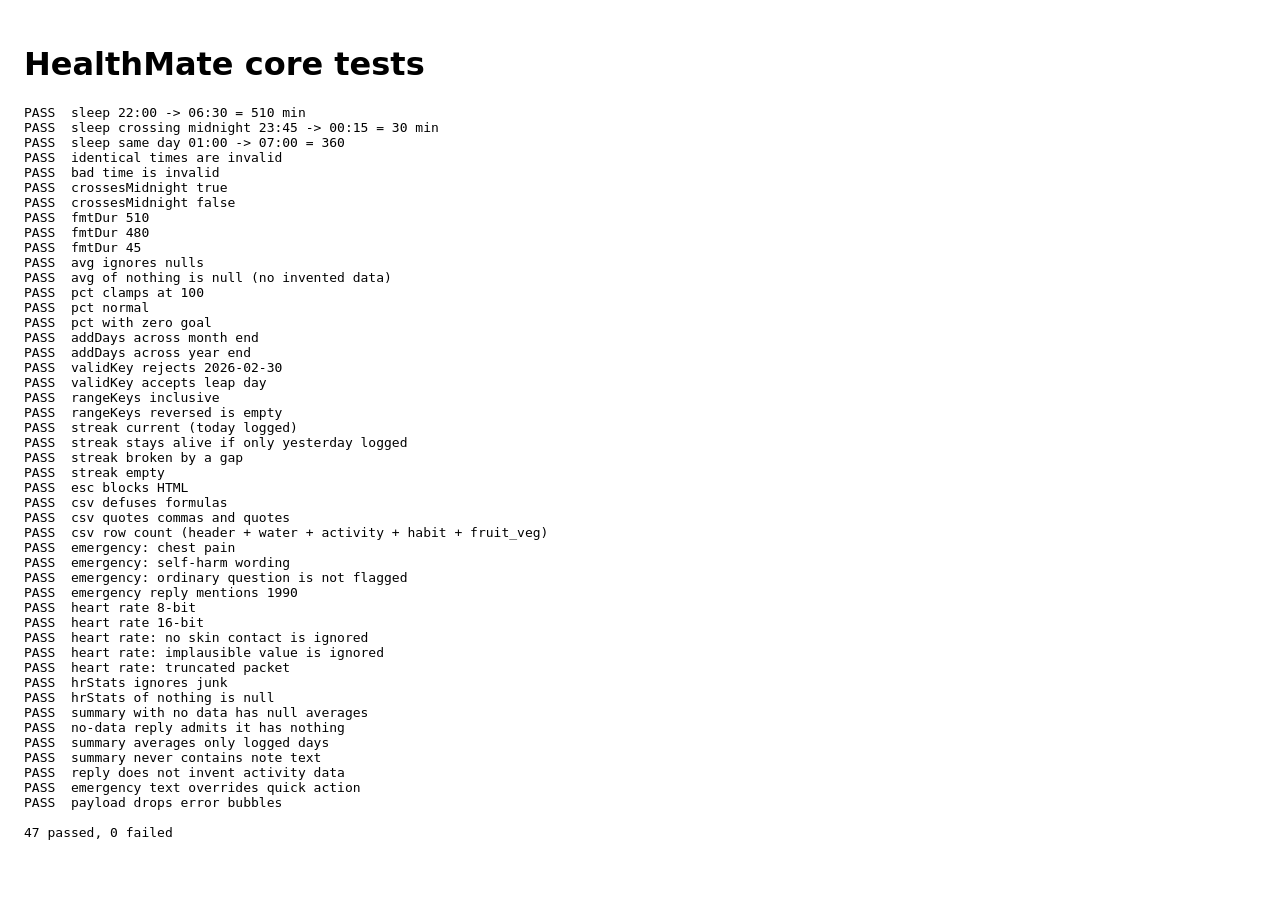
<file: tests.html>
<!DOCTYPE html><html lang="en"><head><meta charset="utf-8"><title>HealthMate tests</title></head>
<body style="font-family:system-ui;padding:1rem"><h1>HealthMate core tests</h1><script src="core.js"></script><script src="ai.js"></script><script src="tests.js"></script></body></html>
</file>
